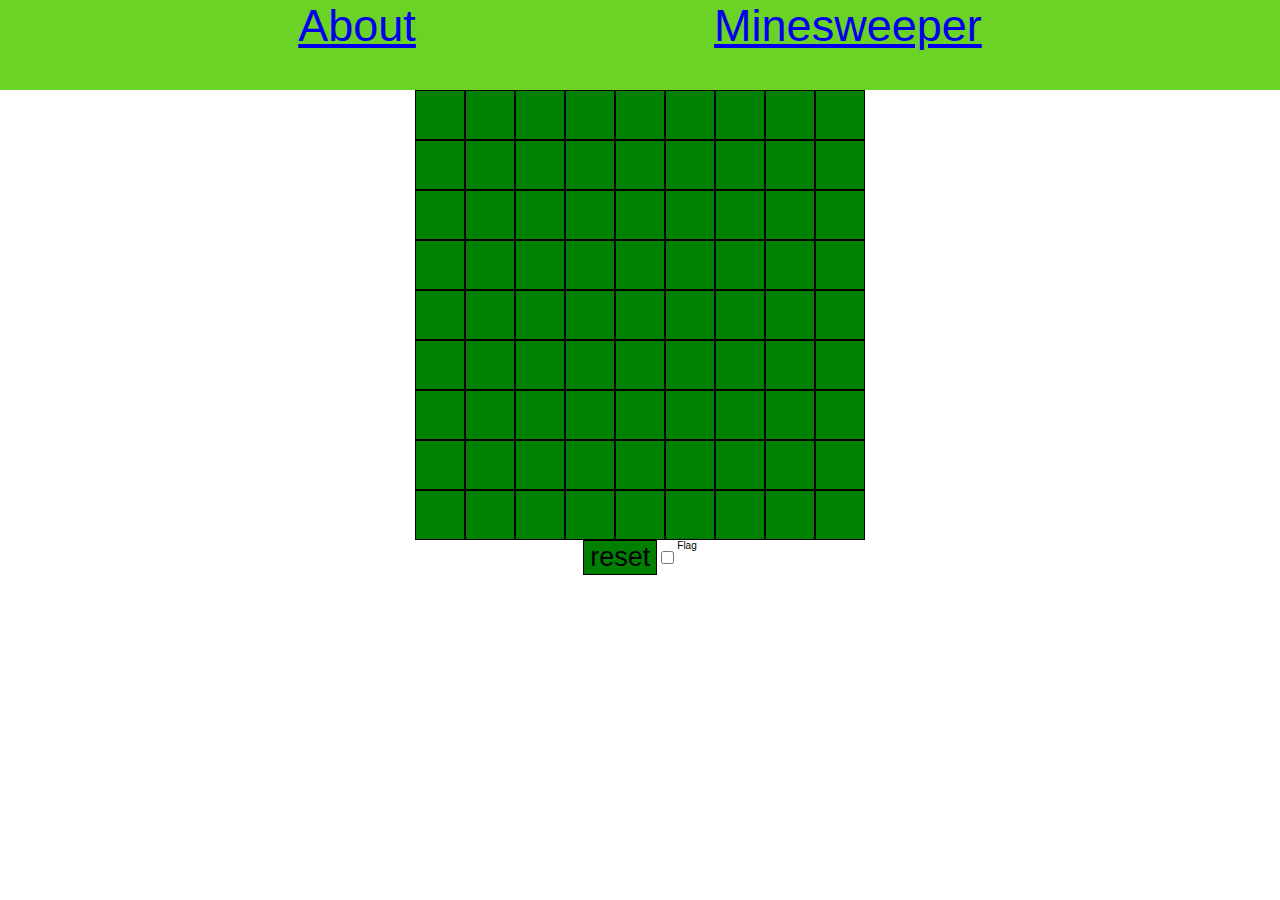
<file: index.html>
<!DOCTYPE html>
<html lang="en">
    <head>
        <title> Minesweeper </title>
        <link rel="preconnect" href="https://fonts.gstatic.com">
<link href="https://fonts.googleapis.com/css2?family=Pacifico&display=swap" rel="stylesheet">
        <link rel="stylesheet" type="text/css" href="main.css">
        <script defer src="kod.js"></script>
        <meta charset="utf-8" />
        <meta name="viewport" content="width=device-width, initial-scale=1.0">
      </head>
     
      <body>
        <header> 
          <div> <a href="Info.html"> About </a> </div>
     
          <div> <a href="index.html"> Minesweeper </a> </div>
        </header>
    <div id="sweepArea">
<button value= "0,0" class="minebutton"></button>
<button value= "1,0" class="minebutton"></button>
<button value= "2,0" class="minebutton"></button>
<button value= "3,0" class="minebutton"></button>
<button value= "4,0" class="minebutton"></button>
<button value= "5,0" class="minebutton"></button>
<button value= "6,0" class="minebutton"></button>
<button value= "7,0" class="minebutton"></button>
<button value= "8,0" class="minebutton"></button>

<button value= "0,1" class="minebutton"></button>
<button value= "1,1" class="minebutton"></button>
<button value= "2,1" class="minebutton"></button>
<button value= "3,1" class="minebutton"></button>
<button value= "4,1" class="minebutton"></button>
<button value= "5,1" class="minebutton"></button>
<button value= "6,1" class="minebutton"></button>
<button value= "7,1" class="minebutton"></button>
<button value= "8,1" class="minebutton"></button>

<button value= "0,2" class="minebutton"></button>
<button value= "1,2" class="minebutton"></button>
<button value= "2,2" class="minebutton"></button>
<button value= "3,2" class="minebutton"></button>
<button value= "4,2" class="minebutton"></button>
<button value= "5,2" class="minebutton"></button>
<button value= "6,2" class="minebutton"></button>
<button value= "7,2" class="minebutton"></button>
<button value= "8,2" class="minebutton"></button>

<button value= "0,3" class="minebutton"></button>
<button value= "1,3" class="minebutton"></button>
<button value= "2,3" class="minebutton"></button>
<button value= "3,3" class="minebutton"></button>
<button value= "4,3" class="minebutton"></button>
<button value= "5,3" class="minebutton"></button>
<button value= "6,3" class="minebutton"></button>
<button value= "7,3" class="minebutton"></button>
<button value= "8,3" class="minebutton"></button>

<button value= "0,4" class="minebutton"></button>
<button value= "1,4" class="minebutton"></button>
<button value= "2,4" class="minebutton"></button>
<button value= "3,4" class="minebutton"></button>
<button value= "4,4" class="minebutton"></button>
<button value= "5,4" class="minebutton"></button>
<button value= "6,4" class="minebutton"></button>
<button value= "7,4" class="minebutton"></button>
<button value= "8,4" class="minebutton"></button>


<button value= "0,5" class="minebutton"></button>
<button value= "1,5" class="minebutton"></button>
<button value= "2,5" class="minebutton"></button>
<button value= "3,5" class="minebutton"></button>
<button value= "4,5" class="minebutton"></button>
<button value= "5,5" class="minebutton"></button>
<button value= "6,5" class="minebutton"></button>
<button value= "7,5" class="minebutton"></button>
<button value= "8,5" class="minebutton"></button>


<button value= "0,6" class="minebutton"></button>
<button value= "1,6" class="minebutton"></button>
<button value= "2,6" class="minebutton"></button>
<button value= "3,6" class="minebutton"></button>
<button value= "4,6" class="minebutton"></button>
<button value= "5,6" class="minebutton"></button>
<button value= "6,6" class="minebutton"></button>
<button value= "7,6" class="minebutton"></button>
<button value= "8,6" class="minebutton"></button>


<button value= "0,7" class="minebutton"></button>
<button value= "1,7" class="minebutton"></button>
<button value= "2,7" class="minebutton"></button>
<button value= "3,7" class="minebutton"></button>
<button value= "4,7" class="minebutton"></button>
<button value= "5,7" class="minebutton"></button>
<button value= "6,7" class="minebutton"></button>
<button value= "7,7" class="minebutton"></button>
<button value= "8,7" class="minebutton"></button>

<button value= "0,8" class="minebutton"></button>
<button value= "1,8" class="minebutton"></button>
<button value= "2,8" class="minebutton"></button>
<button value= "3,8" class="minebutton"></button>
<button value= "4,8" class="minebutton"></button>
<button value= "5,8" class="minebutton"></button>
<button value= "6,8" class="minebutton"></button>
<button value= "7,8" class="minebutton"></button>
<button value= "8,8" class="minebutton"></button>

</div>
<div id="output" > </div>
<div id="extra">
<button id="button"> reset </button> 
 <input type="checkbox" id="flag" onclick="flagcheck()"> Flag
</div>

</body>
</html>
</file>
<file: main.css>
body {
  font-family: 'Open Sans', sans-serif;
  margin: 0;
  padding: 0;

  width: 100vw;
  height: 100vh;
}
header {
  height: 10%;
  background-color: rgba(88, 206, 10, 0.89);
  display: flex;
  justify-content: space-evenly;

  font-size: 5vh;
}
#sweepArea {
 
  display: flex;
  justify-content: center;
  display: grid;
  grid-template-columns: 50px 50px 50px 50px 50px 50px 50px 50px 50px;
}
#extra {
  display: flex;

  justify-content: center;
  font-size: 10px;
}
button {
  border: 1px solid;
  font-size: 3vh;
}
.minebutton {
  font-size: 2vh;
  color: black;
  width: 50px;
  height: 50px;
}

button {
  background-color: green;
 
}

#output {
  font-size: 7vh;
  display: flex;
  justify-content: center;
  align-items: center;
}
@media only screen and (max-width: 480px) {
  header{
    font-size: 3.5vh;
  }
}
</file>
